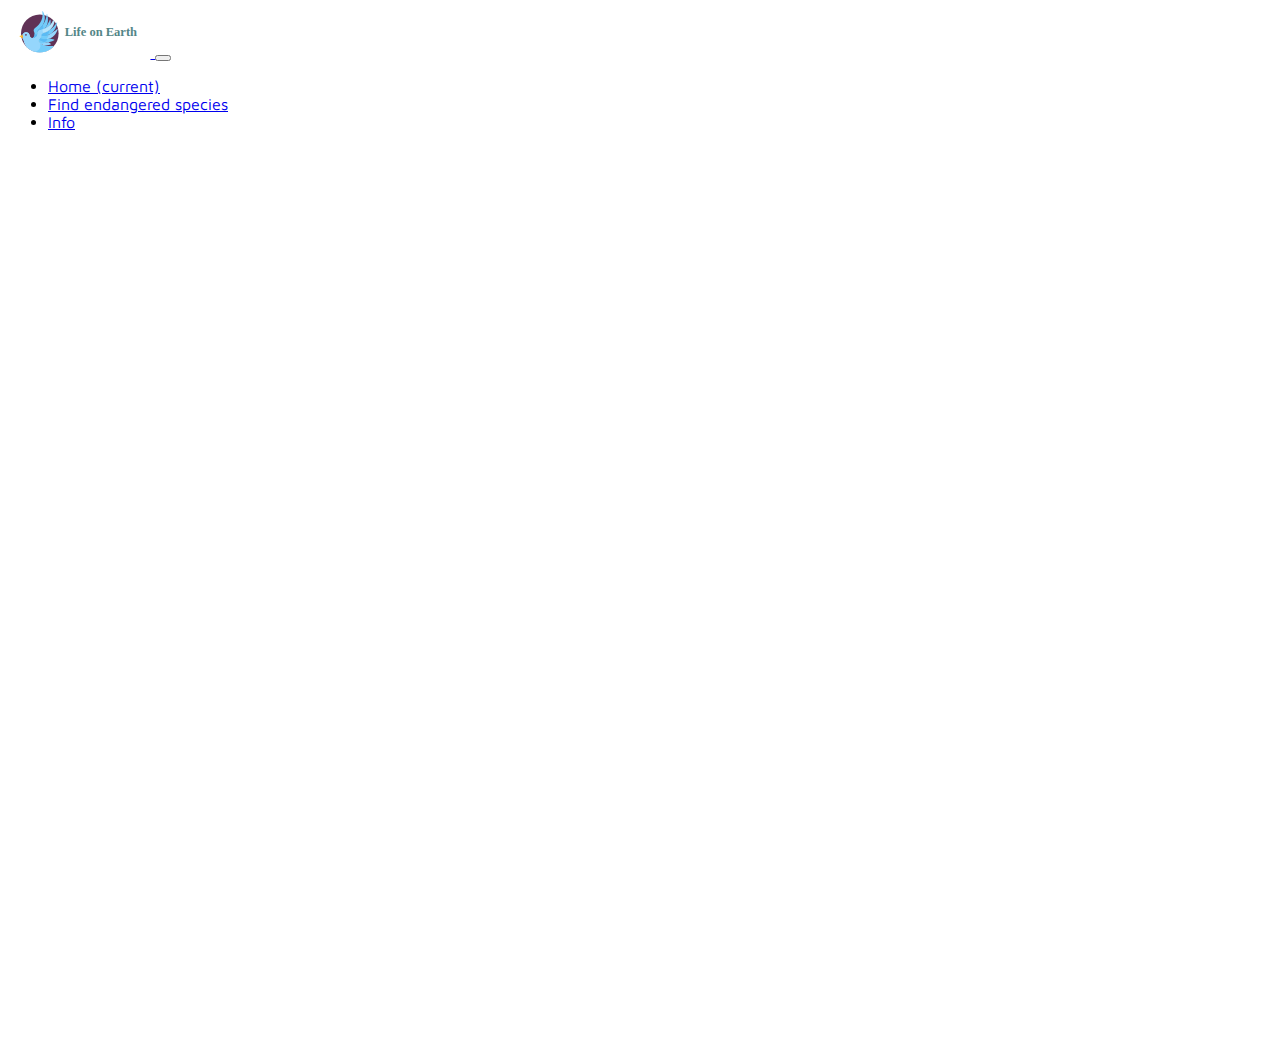
<file: index.html>
<!DOCTYPE html>
<html>


<head>
    <title>Life On Earth</title>
    <script src="https://ajax.googleapis.com/ajax/libs/jquery/3.3.1/jquery.min.js"></script>
    <script src='https://api.tiles.mapbox.com/mapbox-gl-js/v0.51.0/mapbox-gl.js'></script>
    <link href='https://api.tiles.mapbox.com/mapbox-gl-js/v0.51.0/mapbox-gl.css' rel='stylesheet' />
    <script src='consts.js'></script>

    <script>
        function getSpecies(element_id, code, country) {
            var xhttp = new XMLHttpRequest();
            var popup = document.getElementById(element_id);
            xhttp.onreadystatechange = function () {
                if (this.readyState == 4 && this.status == 200) {
                    var data = JSON.parse(this.responseText);
                    counts = {};
                    data.result.forEach(function (element) {
                        if (!(element.category in counts))
                            counts[element.category] = 0;
                        counts[element.category]++;
                    });

                    counts_str = '<p class="text-center">' + country + '</p>';
                    counts_str += `<table class="table">
                                    <thead>
                                        <tr>
                                            <th scope="col">Category</th>
                                            <th scope="col">Count</th>
                                        </tr>
                                    </thead>
                                    <tbody>`;
                    THREATS.forEach(function (level) {
                        if (level in counts)
                            counts_str = counts_str + '<tr><td>' + THREAT_LEVELS[level] + '</td><td class="text-right">' + Number(counts[level]).toLocaleString() + '</td></tr>';
                    })
                    counts_str = counts_str + '</tbody></table></div>';
                    // popup.innerHTML = country + ': ' + data.count + '\n' + counts_str;
                    popup.innerHTML = counts_str;
                    popup.style.backgroundColor = '#495057';
                }
            }
            xhttp.open('GET', 'https://apiv3.iucnredlist.org/api/v3/country/getspecies/' + code + '?token=' + IUCN_TOKEN, true);
            xhttp.send();
        }
    </script>
    <link href="https://fonts.googleapis.com/css?family=Maven+Pro" rel="stylesheet">
    <link href="https://stackpath.bootstrapcdn.com/bootstrap/4.1.3/css/bootstrap.min.css" rel="stylesheet" integrity="sha384-MCw98/SFnGE8fJT3GXwEOngsV7Zt27NXFoaoApmYm81iuXoPkFOJwJ8ERdknLPMO"
        crossorigin="anonymous">
    <script src="https://stackpath.bootstrapcdn.com/bootstrap/4.1.3/js/bootstrap.min.js" integrity="sha384-ChfqqxuZUCnJSK3+MXmPNIyE6ZbWh2IMqE241rYiqJxyMiZ6OW/JmZQ5stwEULTy"
        crossorigin="anonymous"></script>
    <script src="https://stackpath.bootstrapcdn.com/bootstrap/4.1.3/js/bootstrap.bundle.min.js" integrity="sha384-pjaaA8dDz/5BgdFUPX6M/9SUZv4d12SUPF0axWc+VRZkx5xU3daN+lYb49+Ax+Tl"
        crossorigin="anonymous"></script>
    <link rel="stylesheet" href="style.css">
</head>

<body>

     <!-- Navigation -->
     <nav class="navbar navbar-expand-lg navbar-light bg-light">
                <a class="navbar-brand" href="index.html">
                        <img src="assets/logo.svg" height="50" alt="">

                </a>
                <button class="navbar-toggler" type="button" data-toggle="collapse" data-target="#navbarNav" aria-controls="navbarNav" aria-expanded="false" aria-label="Toggle navigation">
                  <span class="navbar-toggler-icon"></span>
                </button>
                <div class="collapse navbar-collapse" id="navbarNav">
                  <ul class="navbar-nav">
                    <li class="nav-item active">
                      <a class="nav-link" href="#">Home <span class="sr-only">(current)</span></a>
                    </li>
                    <li class="nav-item">
                      <a class="nav-link" href="info.html">Find endangered species</a>
                    </li>
                    <li class="nav-item">
                      <a class="nav-link" href="chart.html">Info</a>
                    </li>
                   
                  </ul>
                </div>
              </nav>
    <div id='map' style='width: 100%; height: 100%; position: absolute; left: 0; top: 30;'></div>
    <script>
        mapboxgl.accessToken = MAPBOX_TOKEN
        var map = new mapboxgl.Map({
            center: [5.9394, 6.6111],
            zoom: 2,
            container: 'map',
            style: 'mapbox://styles/mapbox/light-v9'
        });

        map.on('load', function () {
            // Add a GeoJSON source containing the state polygons.
            map.addSource('states', {
                'type': 'geojson',
                'data': 'https://d2ad6b4ur7yvpq.cloudfront.net/naturalearth-3.3.0/ne_50m_admin_0_countries.geojson'
            });


            // Add a layer showing the state polygons.
            map.addLayer({
                'id': 'states-layer',
                'type': 'fill',
                'source': 'states',
                "paint": {
                    "fill-color": "#627BC1",
                    "fill-opacity": ["case", ["boolean", ["feature-state", "hover"], false], 0, 0]
                }
            });
        });


        // When a click event occurs near a polygon, open a popup at the location of
        // the feature, with description HTML from its properties.
        map.on('click', function (e) {
            var features = map.queryRenderedFeatures(e.point, { layers: ['states-layer'] });
            if (!features.length) {
                return;
            }

            var code = features[0].properties.iso_a2;

            var popup = new mapboxgl.Popup()
                .setLngLat(map.unproject(e.point))
                .setHTML("<div class='country-counts' id='species-" + code + "'>")
                .addTo(map);
            getSpecies("species-" + code, code, features[0].properties.name);
        });

    </script>
</body>

</html>
</file>
<file: style.css>
body {
    font-family: 'Maven Pro', sans-serif;
}

article {
    max-width: 1170px;
    margin: 50px auto;
}

.inputs {
    display: inline-block;
    width: 300px;
    margin-bottom: 50px;
    margin-right: 30px;
}

.inputs label {
    font-weight: bold;
    display: block;
}

.inputs .awesomplete {
    width: 100%;
    display: block;
}

.inputs input {
    width: 100%;
    display: block;
    padding: 5px 10px;
    border: 1px solid #333;
}

.inputs button {
    padding: 5px 10px;
    cursor: pointer;
}

h3, h5 {
    font-weight: 700;
}

#specie-images img {
    display: inline-block;
    width: 700px;
    height: auto;
}

#specie-habitat span, #specie-threats span, #specie-measures span {
    display: inline-block;
    width: auto;
    padding: 5px 10px;
    margin-right: 15px;
    margin-bottom: 15px;
    border: 1px solid #007bff;
}

#specie-loading {
    width: 600px;
    height: 600px;
    background: url(loading.gif);
    background-repeat: no-repeat;
    background-position: center;
}

.country-counts {
    width: 200px;
    height: 400px;
    position: relative;
    overflow: scroll;
    font-weight: 700;
}

.mapboxgl-popup-content {
    background-color: #495057;
    color: white;
    border-radius: 10px;
    background-image: url(loading2.gif);
    background-position: center;
    background-size: contain;
    background-repeat: no-repeat;
}

.footer {
    position: bottom;
   
    width: 100%;
    background-color: grey;
    color: white;
    text-align: center;
 }
</file>
